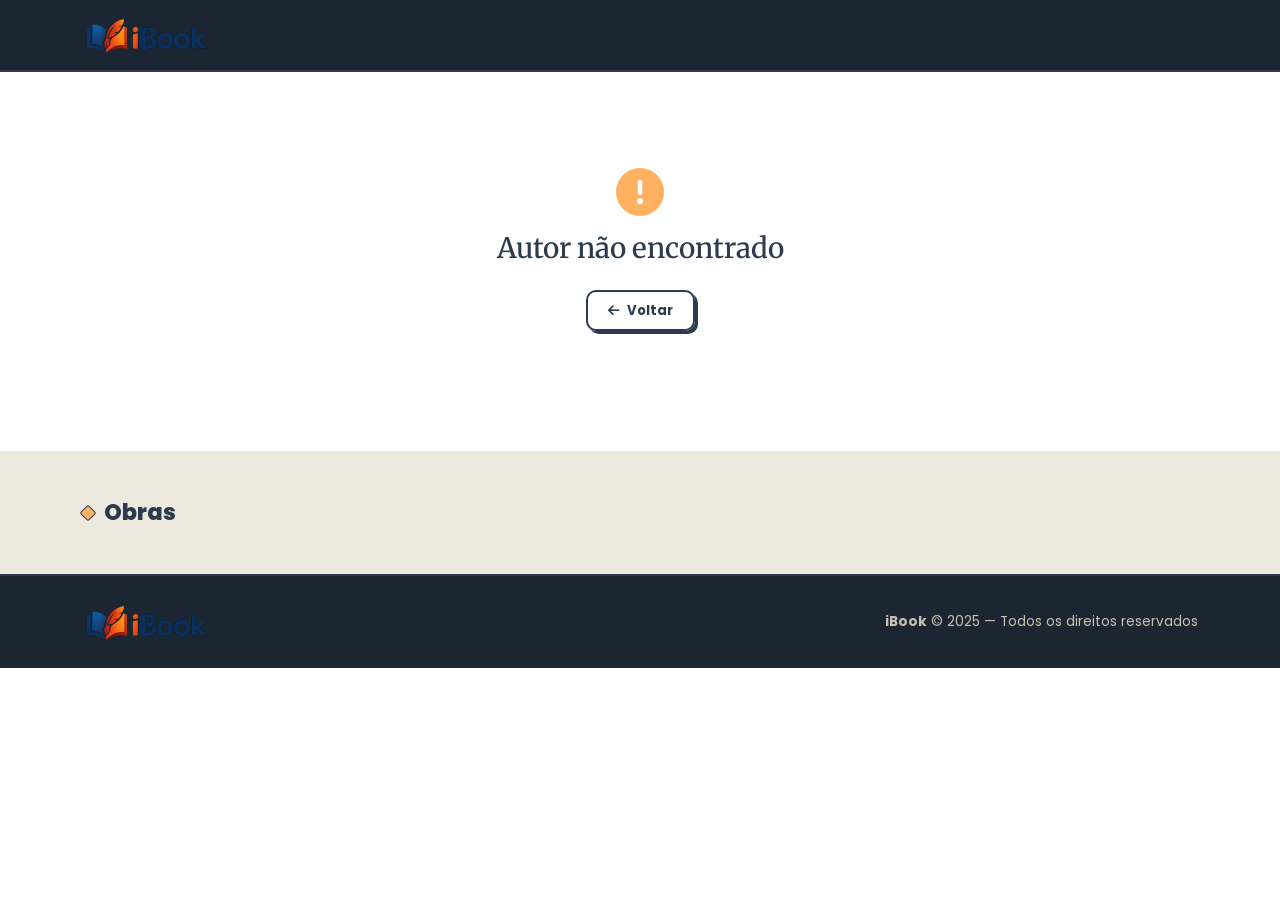
<file: public/detalhe.html>
<!DOCTYPE html>
<html lang="pt-BR">

<head>
  <meta charset="UTF-8">
  <meta name="viewport" content="width=device-width, initial-scale=1.0">
  <title>iBook — Perfil do Autor</title>
  <link rel="icon" href="assets/images/logo/logo-icon-ibook.png" type="image/png">
  <link rel="stylesheet" href="https://cdn.jsdelivr.net/npm/bootstrap@5.3.3/dist/css/bootstrap.min.css">
  <link rel="stylesheet" href="https://cdnjs.cloudflare.com/ajax/libs/font-awesome/6.5.0/css/all.min.css">
  <link
    href="https://fonts.googleapis.com/css2?family=Poppins:wght@400;600;700;800&family=Merriweather:ital,wght@0,400;0,700;1,400&display=swap"
    rel="stylesheet">
  <link rel="stylesheet" href="assets/css/base.css">
  <link rel="stylesheet" href="assets/css/detalhe.css">
</head>

<body>

  <nav class="navbar navbar-expand-lg navbar-dark bg-dark-custom sticky-top">
    <div class="container">
      <a class="navbar-brand" href="index.html">
        <img src="assets/images/logo/logo-horizontal.png" alt="iBook" class="navbar-logo">
      </a>
      <button class="navbar-toggler" type="button" data-bs-toggle="collapse" data-bs-target="#navMenu">
        <span class="navbar-toggler-icon"></span>
      </button>
      
    </div>
  </nav>

  <main>
    <section id="info-autor" class="py-5">
      <div class="container" id="detalhe-autor">
        <div class="text-center py-5">
          <div class="spinner-border" role="status" style="color: var(--laranja)"></div>
          <p class="mt-2 text-muted">Carregando...</p>
        </div>
      </div>
    </section>

    <section id="obras-autor" class="py-5 bg-bege">
      <div class="container">
        <h2 class="secao-titulo mb-4"><span class="marcador"></span>Obras</h2>
        <div class="row row-cols-1 row-cols-md-2 row-cols-lg-3 g-4" id="lista-obras"></div>
      </div>
    </section>
  </main>

  <footer class="footer-custom py-4">
    <div class="container footer-inner">
      <img src="assets/images/logo/logo-horizontal.png" alt="iBook" class="footer-logo">
      <p class="mb-0"><strong>iBook</strong> &copy; 2025 — Todos os direitos reservados</p>
    </div>
  </footer>

  <script src="https://cdn.jsdelivr.net/npm/bootstrap@5.3.3/dist/js/bootstrap.bundle.min.js"></script>
  <script src="assets/js/app.js"></script>
</body>

</html>
</file>
<file: public/assets/css/base.css>
:root {
  --azul: #2C3B4D;
  --azul-escuro: #1B2632;
  --bege: #EEE9DF;
  --bege-medio: #C9C1B1;
  --laranja: #FFB162;
  --marrom: #A35139;
  --branco: #FFFFFF;
  --texto-fraco: #7A7060;
  --fonte-titulo: 'Poppins', sans-serif;
  --fonte-corpo: 'Merriweather', serif;
  --raio-card: 14px;
  --sombra-card: 4px 4px 0px var(--azul);
}

*,
*::before,
*::after {
  box-sizing: border-box;
}

body {
  font-family: var(--fonte-corpo);
  background-color: var(--branco);
  color: var(--azul);
}

.bg-bege {
  background-color: var(--bege);
}

.text-laranja {
  color: var(--laranja) !important;
}

.secao-titulo {
  font-family: var(--fonte-titulo);
  font-size: 1.4rem;
  font-weight: 800;
  color: var(--azul);
  display: flex;
  align-items: center;
  gap: 10px;
}

.marcador {
  display: inline-block;
  width: 12px;
  height: 12px;
  background-color: var(--laranja);
  border-radius: 2px;
  transform: rotate(45deg);
  border: 1.5px solid var(--azul);
  flex-shrink: 0;
}

.bg-dark-custom {
  background-color: var(--azul-escuro) !important;
  border-bottom: 2px solid var(--azul);
}

.navbar-logo {
  height: 44px;
  width: auto;
  object-fit: contain;
}

.navbar .nav-link {
  font-family: var(--fonte-titulo);
  font-weight: 600;
  font-size: 0.85rem;
  color: var(--bege-medio) !important;
  padding: 6px 16px;
  border-radius: 8px;
  transition: color 0.15s, background 0.15s;
}

.navbar .nav-link:hover,
.navbar .nav-link.active {
  color: var(--laranja) !important;
  background-color: rgba(255, 177, 98, 0.1);
}

.footer-custom {
  background-color: var(--azul-escuro);
  color: var(--bege-medio);
  border-top: 2px solid var(--azul);
  font-family: var(--fonte-titulo);
  font-size: 0.85rem;
}

.footer-inner {
  display: flex;
  align-items: center;
  justify-content: space-between;
  gap: 12px;
}

.footer-logo {
  height: 44px;
  width: auto;
  object-fit: contain;
}

@media (max-width: 576px) {
  .footer-inner {
    flex-direction: column;
    text-align: center;
  }
}
</file>
<file: public/assets/css/detalhe.css>
.detalhe-header {
  background: linear-gradient(135deg, var(--azul-escuro) 0%, var(--azul) 100%);
  border-radius: 18px;
  padding: 40px;
  color: var(--branco);
  border: 2px solid var(--azul);
  box-shadow: 5px 5px 0 var(--azul-escuro);
  margin-bottom: 32px;
}

.detalhe-foto {
  width: 180px;
  height: 180px;
  object-fit: cover;
  border-radius: 50%;
  border: 4px solid var(--laranja);
  box-shadow: 4px 4px 0 var(--azul-escuro);
}

.detalhe-foto-placeholder {
  width: 180px;
  height: 180px;
  border-radius: 50%;
  background-color: rgba(255, 255, 255, 0.1);
  border: 4px solid var(--laranja);
  display: flex;
  align-items: center;
  justify-content: center;
  font-size: 4rem;
  color: var(--bege-medio);
}

.detalhe-nome {
  font-family: var(--fonte-titulo);
  font-size: 2rem;
  font-weight: 800;
  margin-bottom: 6px;
}

.detalhe-genero {
  display: inline-block;
  background-color: var(--laranja);
  color: var(--azul-escuro);
  font-family: var(--fonte-titulo);
  font-size: 0.75rem;
  font-weight: 700;
  padding: 4px 14px;
  border-radius: 20px;
  margin-bottom: 16px;
}

.detalhe-bio {
  font-size: 0.9rem;
  color: rgba(255, 255, 255, 0.85);
  line-height: 1.7;
  margin-bottom: 0;
}

.detalhe-stats {
  display: grid;
  grid-template-columns: repeat(2, 1fr);
  gap: 12px;
  margin-top: 20px;
}

.stat-item {
  background-color: rgba(255, 255, 255, 0.08);
  border-radius: 10px;
  padding: 12px 16px;
  border: 1px solid rgba(255, 255, 255, 0.12);
}

.stat-label {
  font-family: var(--fonte-titulo);
  font-size: 0.7rem;
  font-weight: 600;
  color: var(--bege-medio);
  text-transform: uppercase;
  letter-spacing: 0.05em;
  margin-bottom: 2px;
}

.stat-value {
  font-family: var(--fonte-titulo);
  font-size: 1rem;
  font-weight: 700;
  color: var(--laranja);
}

.btn-voltar {
  display: inline-flex;
  align-items: center;
  gap: 8px;
  background-color: transparent;
  color: var(--azul);
  font-family: var(--fonte-titulo);
  font-size: 0.82rem;
  font-weight: 700;
  padding: 9px 20px;
  border-radius: 10px;
  border: 2px solid var(--azul);
  box-shadow: 3px 3px 0 var(--azul);
  text-decoration: none;
  margin-bottom: 24px;
  transition: background 0.15s, color 0.15s;
}

.btn-voltar:hover {
  background-color: var(--azul);
  color: var(--branco);
}

.card-obra-item {
  background-color: var(--branco);
  border: 2px solid var(--azul);
  border-radius: var(--raio-card);
  box-shadow: var(--sombra-card);
  overflow: hidden;
  display: flex;
  flex-direction: column;
  height: 100%;
  transition: box-shadow 0.15s;
  will-change: box-shadow;
}

.card-obra-item:hover {
  box-shadow: 6px 6px 0 var(--azul);
}

.card-obra-item img {
  width: 100%;
  height: 220px;
  object-fit: cover;
}

.card-obra-item .img-placeholder {
  width: 100%;
  height: 220px;
  background-color: var(--bege);
  display: flex;
  align-items: center;
  justify-content: center;
  font-size: 3rem;
  color: var(--bege-medio);
  border-bottom: 2px solid var(--azul);
}

.card-obra-item .card-body {
  padding: 16px;
  flex: 1;
}

.obra-titulo {
  font-family: var(--fonte-titulo);
  font-size: 0.95rem;
  font-weight: 700;
  color: var(--azul);
  margin-bottom: 4px;
}

.obra-ano {
  font-family: var(--fonte-titulo);
  font-size: 0.75rem;
  font-weight: 600;
  color: var(--marrom);
  margin-bottom: 8px;
}

.obra-desc {
  font-size: 0.8rem;
  color: var(--texto-fraco);
  line-height: 1.55;
}

@media (max-width: 768px) {
  .detalhe-header {
    padding: 24px 16px;
  }

  .detalhe-nome {
    font-size: 1.5rem;
  }

  .detalhe-foto,
  .detalhe-foto-placeholder {
    width: 120px;
    height: 120px;
  }
}

@media (max-width: 480px) {
  .detalhe-stats {
    grid-template-columns: 1fr;
  }
}
</file>
